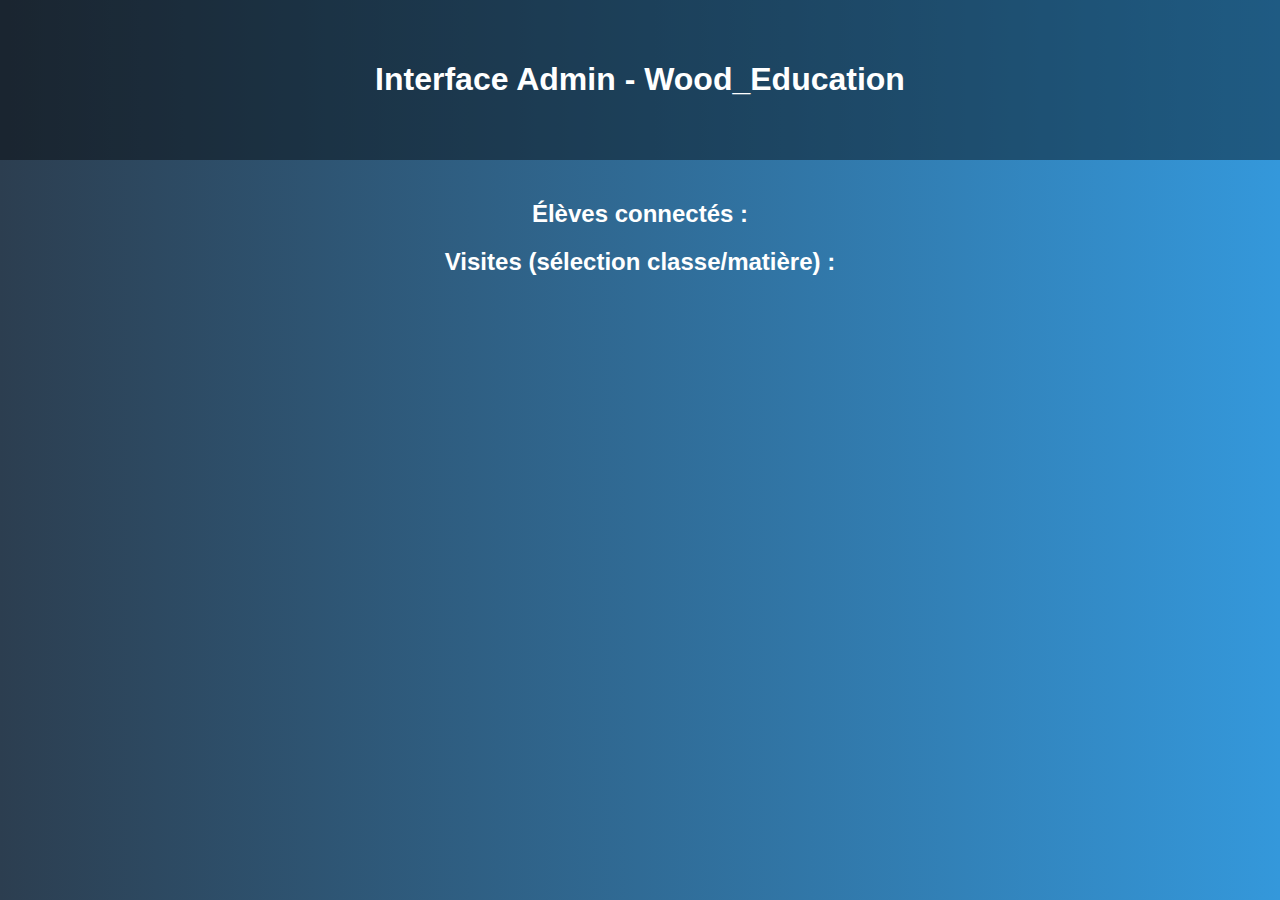
<file: admin.html>
<!DOCTYPE html>
<html lang="fr">
<head>
  <meta charset="UTF-8">
  <title>Admin - Suivi des élèves</title>
  <link rel="stylesheet" href="style.css">
</head>
<body>
  <header>
    <h1>Interface Admin - Wood_Education</h1>
  </header>
  <main>
    <h2>Élèves connectés :</h2>
    <ul id="liste-eleves"></ul>

    <h2>Visites (sélection classe/matière) :</h2>
    <ul id="liste-visites"></ul>
  </main>
  <script>
    const eleves = JSON.parse(localStorage.getItem("eleves")) || [];
    const visites = JSON.parse(localStorage.getItem("visites")) || [];

    const ulEleves = document.getElementById("liste-eleves");
    eleves.forEach(e => {
      const li = document.createElement("li");
      li.textContent = `${e.prenom} ${e.nom} - ${e.etab} (${e.date})`;
      ulEleves.appendChild(li);
    });

    const ulVisites = document.getElementById("liste-visites");
    visites.forEach(v => {
      const li = document.createElement("li");
      li.textContent = `${v.classe} - ${v.matiere} (${v.date})`;
      ulVisites.appendChild(li);
    });
  </script>
</body>
</html>
</file>
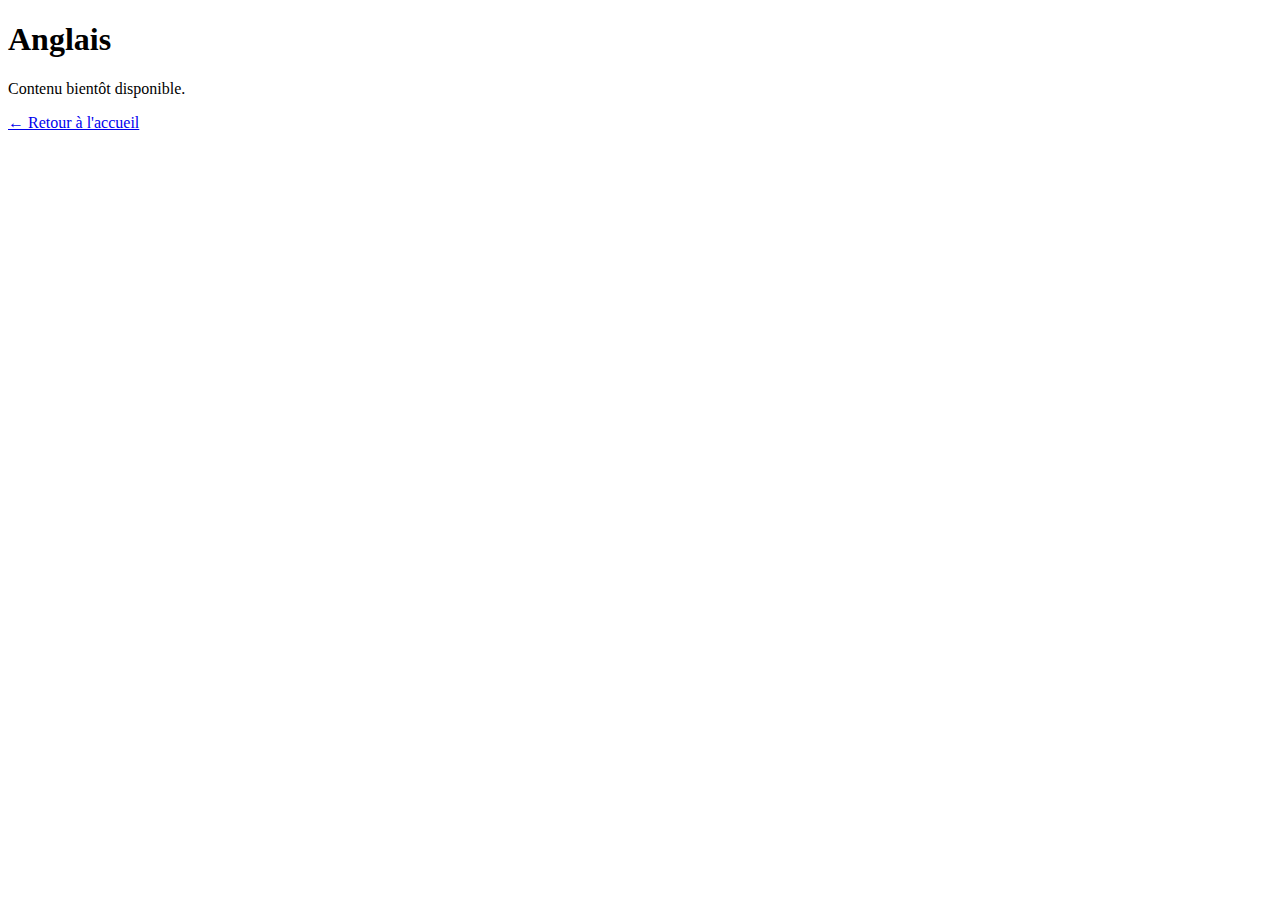
<file: ANGLAIS.html>
<!DOCTYPE html>
<html lang="fr">
<head>
  <meta charset="UTF-8">
  <title>Anglais - Wood_Educ</title>
</head>
<body>
  <h1>Anglais</h1>
  <p>Contenu bientôt disponible.</p>
  <a href="index.html">← Retour à l'accueil</a>
</body>
</html>
</file>
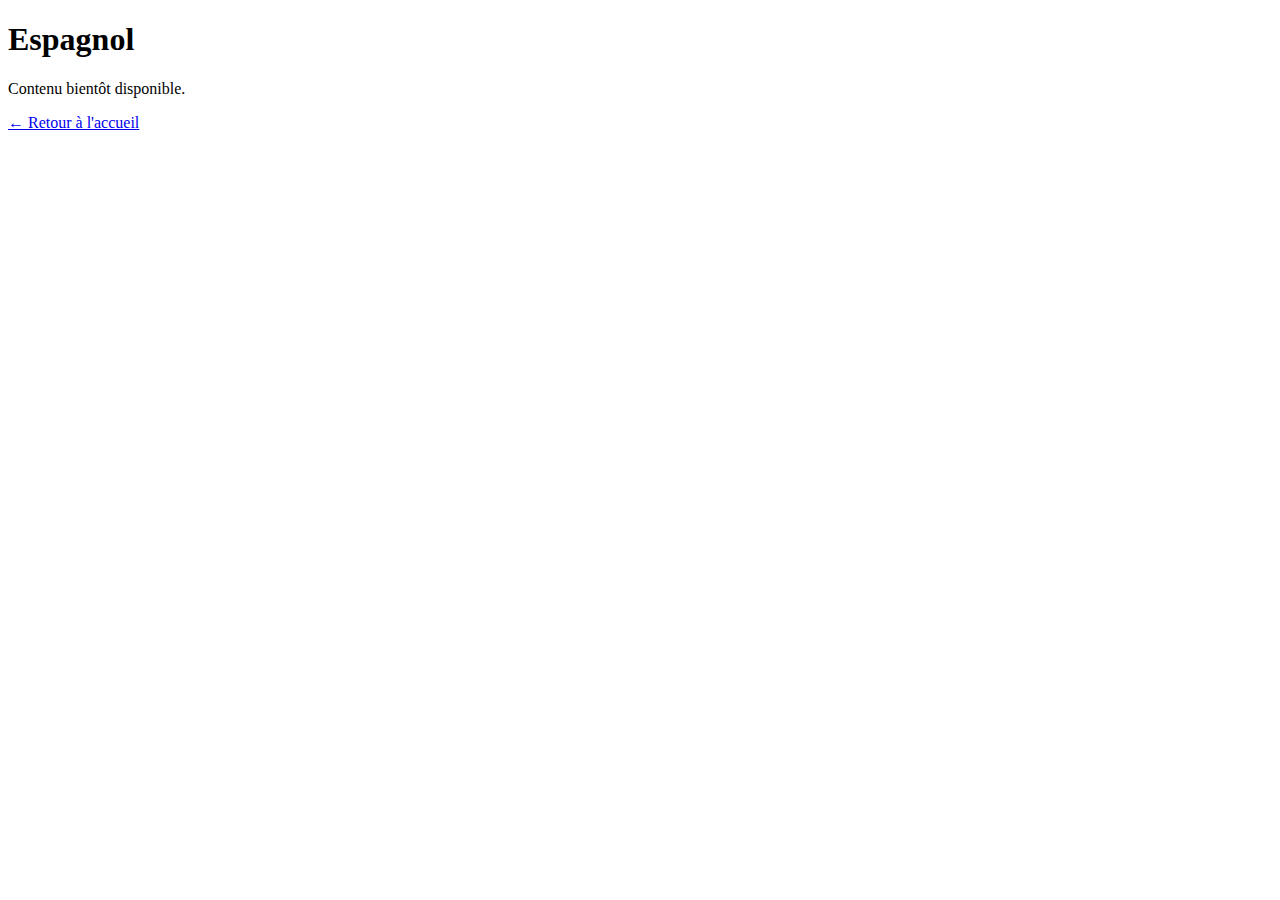
<file: Espagnole.html>
<!DOCTYPE html>
<html lang="fr">
<head>
  <meta charset="UTF-8">
  <title>Espagnol - Wood_Educ</title>
</head>
<body>
  <h1>Espagnol</h1>
  <p>Contenu bientôt disponible.</p>
  <a href="index.html">← Retour à l'accueil</a>
</body>
</html>
</file>
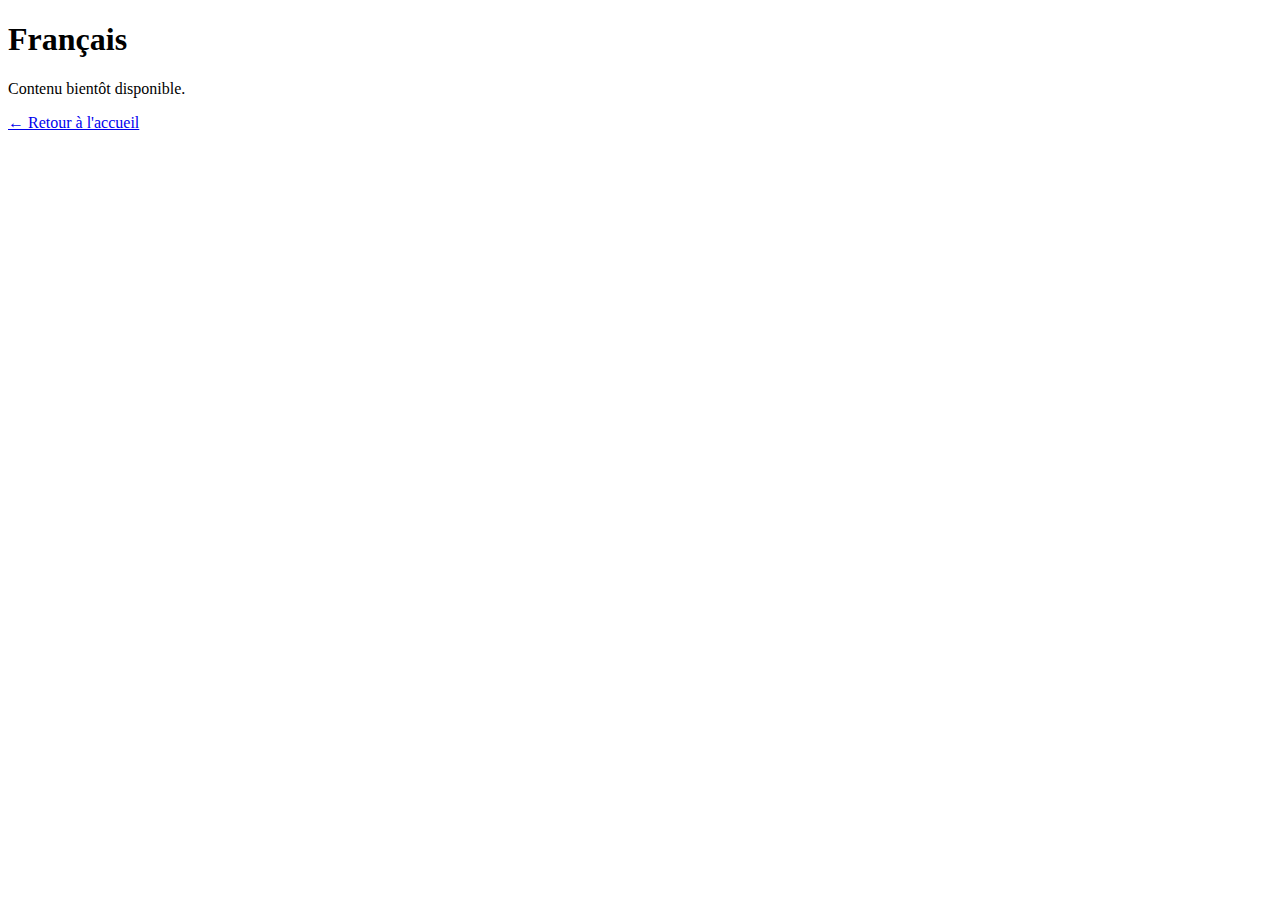
<file: francais.html>
<!DOCTYPE html>
<html lang="fr">
<head>
  <meta charset="UTF-8">
  <title>Français - Wood_Educ</title>
</head>
<body>
  <h1>Français</h1>
  <p>Contenu bientôt disponible.</p>
  <a href="index.html">← Retour à l'accueil</a>
</body>
</html>
</file>
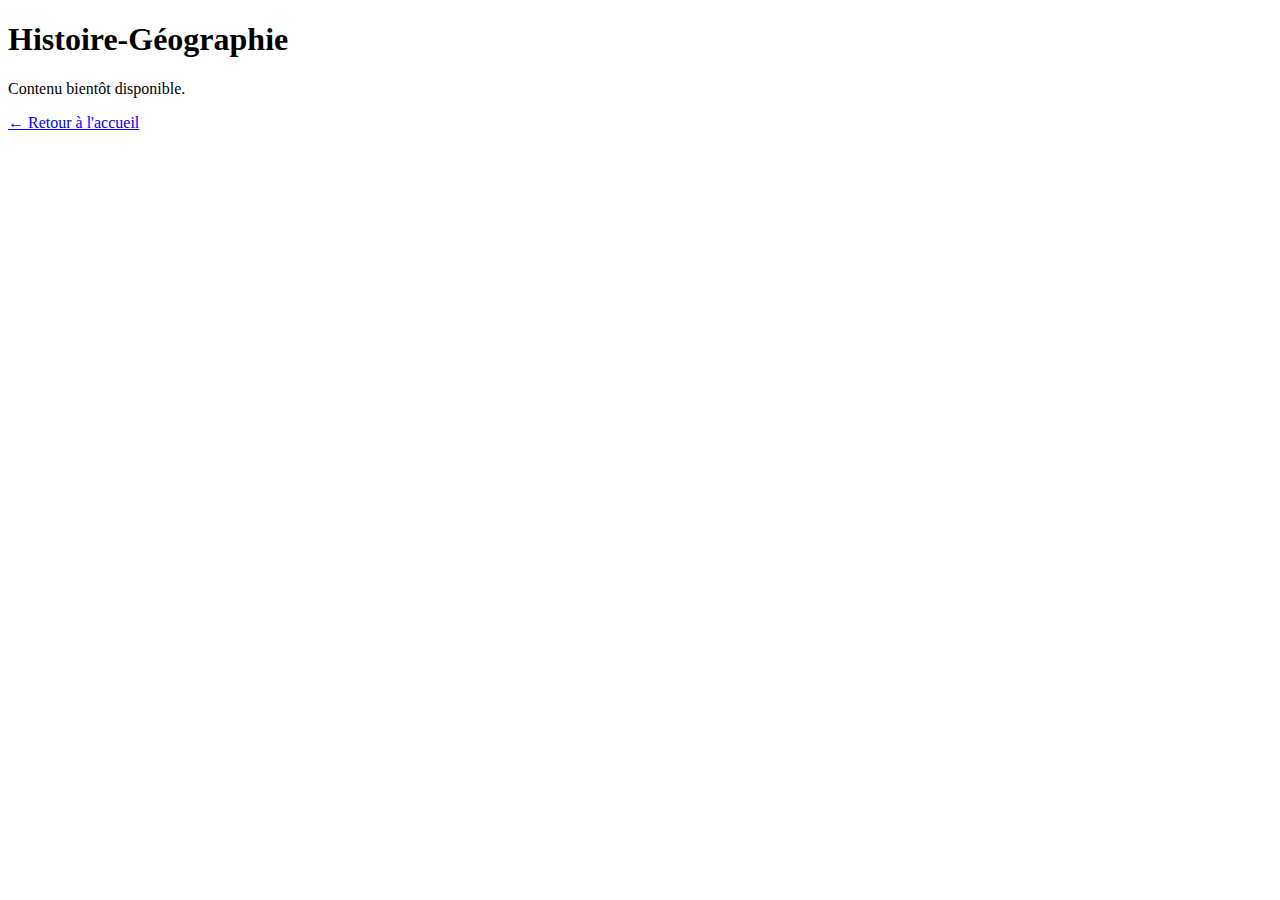
<file: histoire_geo.html>
<!DOCTYPE html>
<html lang="fr">
<head>
  <meta charset="UTF-8">
  <title>Histoire-Géo - Wood_Educ</title>
</head>
<body>
  <h1>Histoire-Géographie</h1>
  <p>Contenu bientôt disponible.</p>
  <a href="index.html">← Retour à l'accueil</a>
</body>
</html>
</file>
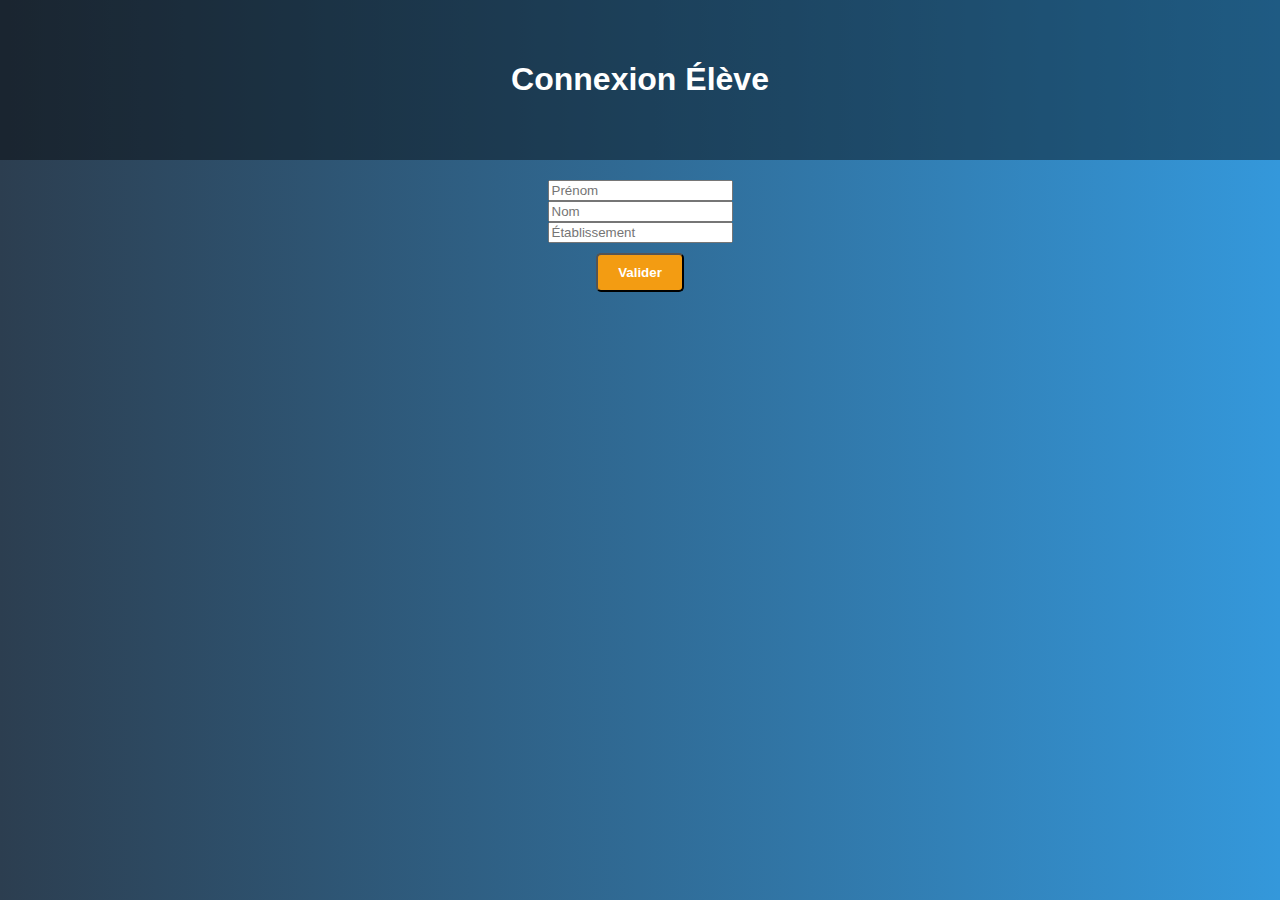
<file: login.html>
<!DOCTYPE html>
<html lang="fr">
<head>
  <meta charset="UTF-8">
  <title>Connexion Élève</title>
  <link rel="stylesheet" href="style.css">
</head>
<body>
  <header>
    <h1>Connexion Élève</h1>
  </header>
  <main>
    <form onsubmit="saveStudentInfo(event)">
      <input type="text" id="prenom" placeholder="Prénom" required><br>
      <input type="text" id="nom" placeholder="Nom" required><br>
      <input type="text" id="etablissement" placeholder="Établissement" required><br>
      <button type="submit" class="btn">Valider</button>
    </form>
  </main>
  <script>
    function saveStudentInfo(e) {
      e.preventDefault();
      const prenom = document.getElementById('prenom').value;
      const nom = document.getElementById('nom').value;
      const etab = document.getElementById('etablissement').value;
      const eleve = { prenom, nom, etab, date: new Date().toLocaleString() };

      let eleves = JSON.parse(localStorage.getItem("eleves")) || [];
      eleves.push(eleve);
      localStorage.setItem("eleves", JSON.stringify(eleves));
      alert("Bienvenue " + prenom + " !");
      window.location.href = "index.html";
    }
  </script>
</body>
</html>
</file>
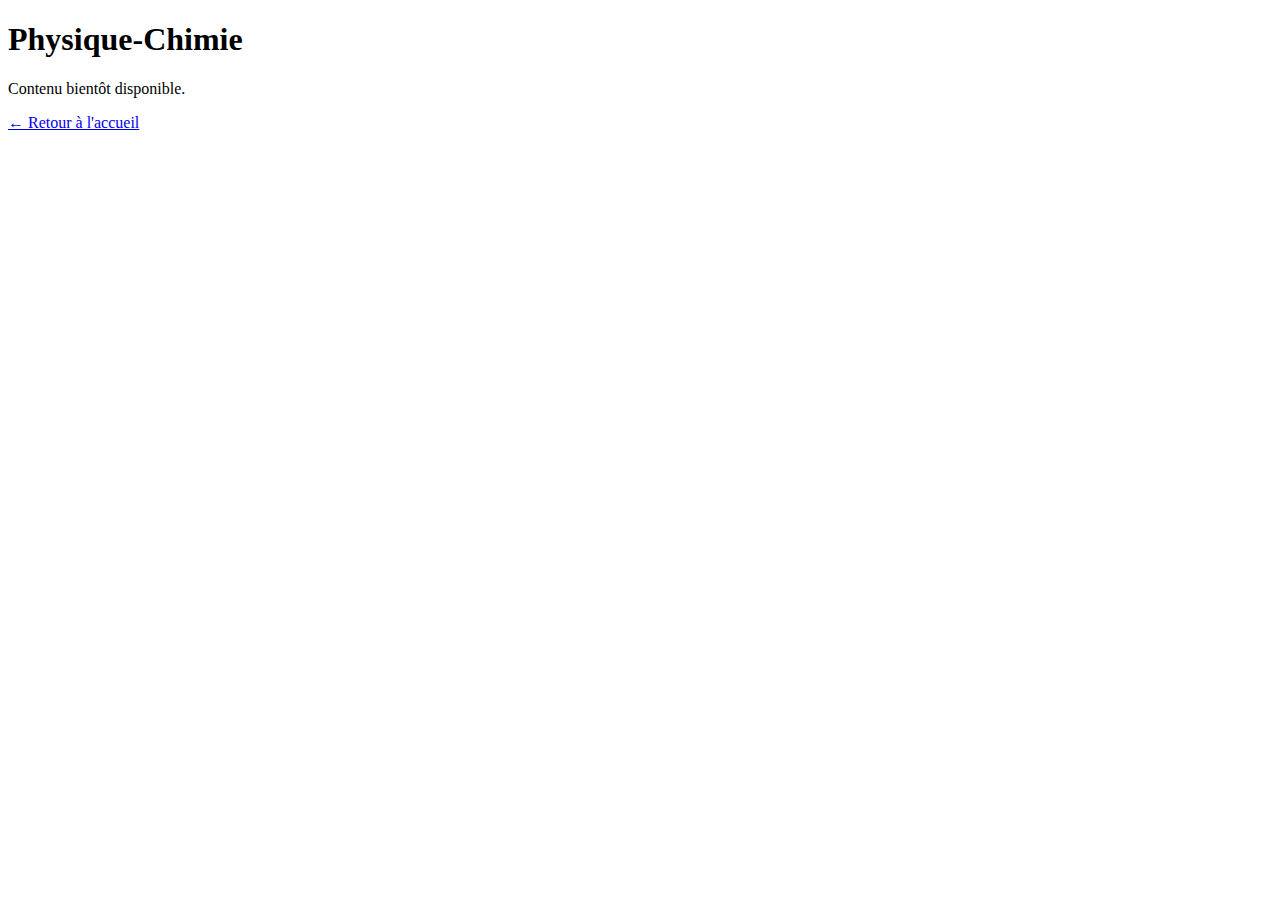
<file: physique_chimie.html>
<!DOCTYPE html>
<html lang="fr">
<head>
  <meta charset="UTF-8">
  <title>Physique-Chimie - Wood_Educ</title>
</head>
<body>
  <h1>Physique-Chimie</h1>
  <p>Contenu bientôt disponible.</p>
  <a href="index.html">← Retour à l'accueil</a>
</body>
</html>
</file>
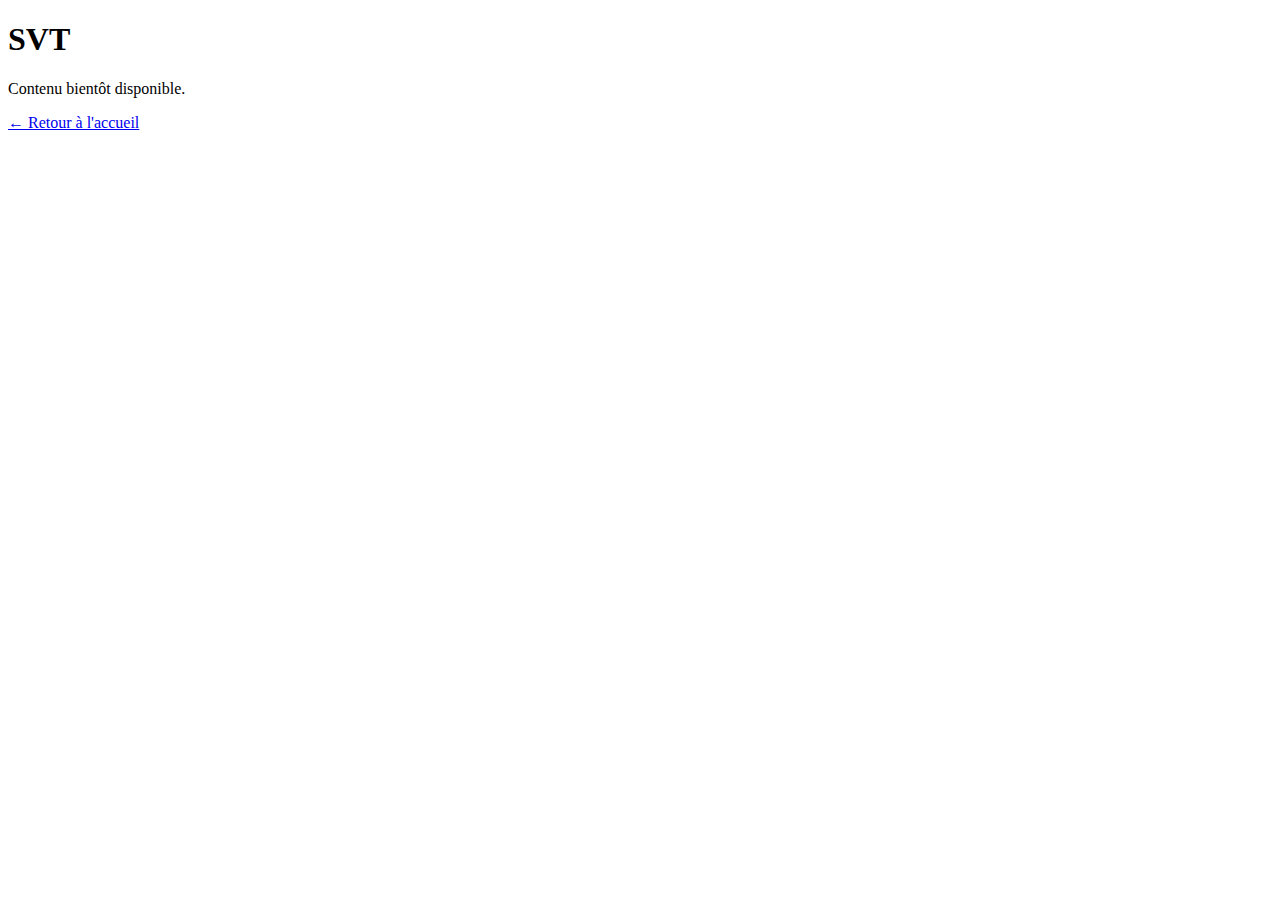
<file: svt.html>
<!DOCTYPE html>
<html lang="fr">
<head>
  <meta charset="UTF-8">
  <title>SVT - Wood_Educ</title>
</head>
<body>
  <h1>SVT</h1>
  <p>Contenu bientôt disponible.</p>
  <a href="index.html">← Retour à l'accueil</a>
</body>
</html>
</file>
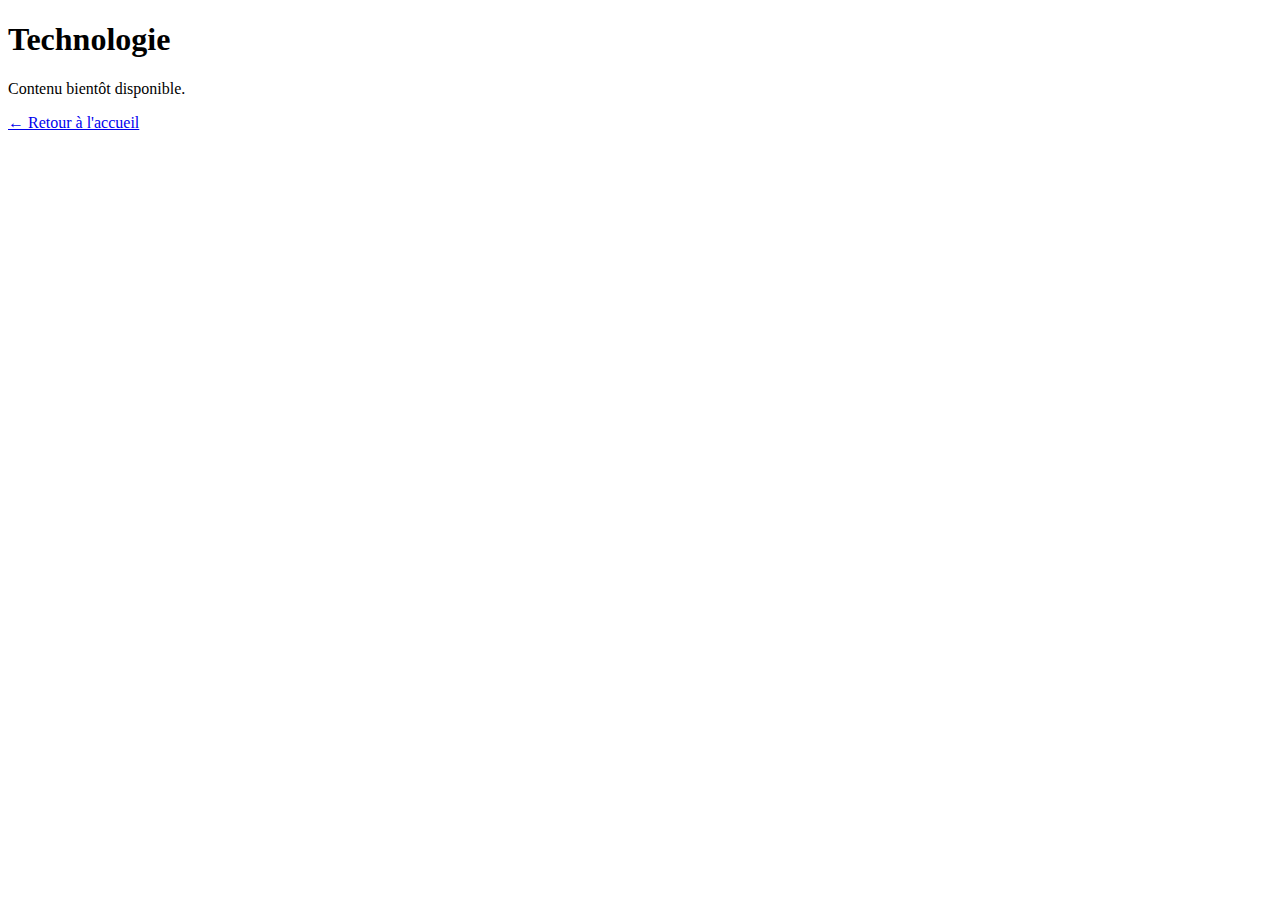
<file: technologie.html>
<!DOCTYPE html>
<html lang="fr">
<head>
  <meta charset="UTF-8">
  <title>Technologie - Wood_Educ</title>
</head>
<body>
  <h1>Technologie</h1>
  <p>Contenu bientôt disponible.</p>
  <a href="index.html">← Retour à l'accueil</a>
</body>
</html>
</file>
<file: style.css>
body {
  font-family: 'Segoe UI', sans-serif;
  background: linear-gradient(to right, #2c3e50, #3498db);
  color: white;
  margin: 0;
  padding: 0;
}
header {
  text-align: center;
  padding: 40px 20px;
  background-color: rgba(0, 0, 0, 0.4);
}
.highlight {
  color: #f1c40f;
}
.btn-group {
  margin-top: 20px;
}
.btn {
  background: #f39c12;
  color: white;
  padding: 10px 20px;
  margin: 10px;
  border-radius: 5px;
  text-decoration: none;
  display: inline-block;
  font-weight: bold;
}
.btn:hover {
  background: #e67e22;
}
.whatsapp {
  background-color: #25D366;
}
main {
  padding: 20px;
  text-align: center;
}
select {
  padding: 10px;
  margin: 10px;
  border-radius: 5px;
}
footer {
  text-align: center;
  padding: 20px;
  background-color: rgba(0, 0, 0, 0.3);
  margin-top: 30px;
}
</file>
